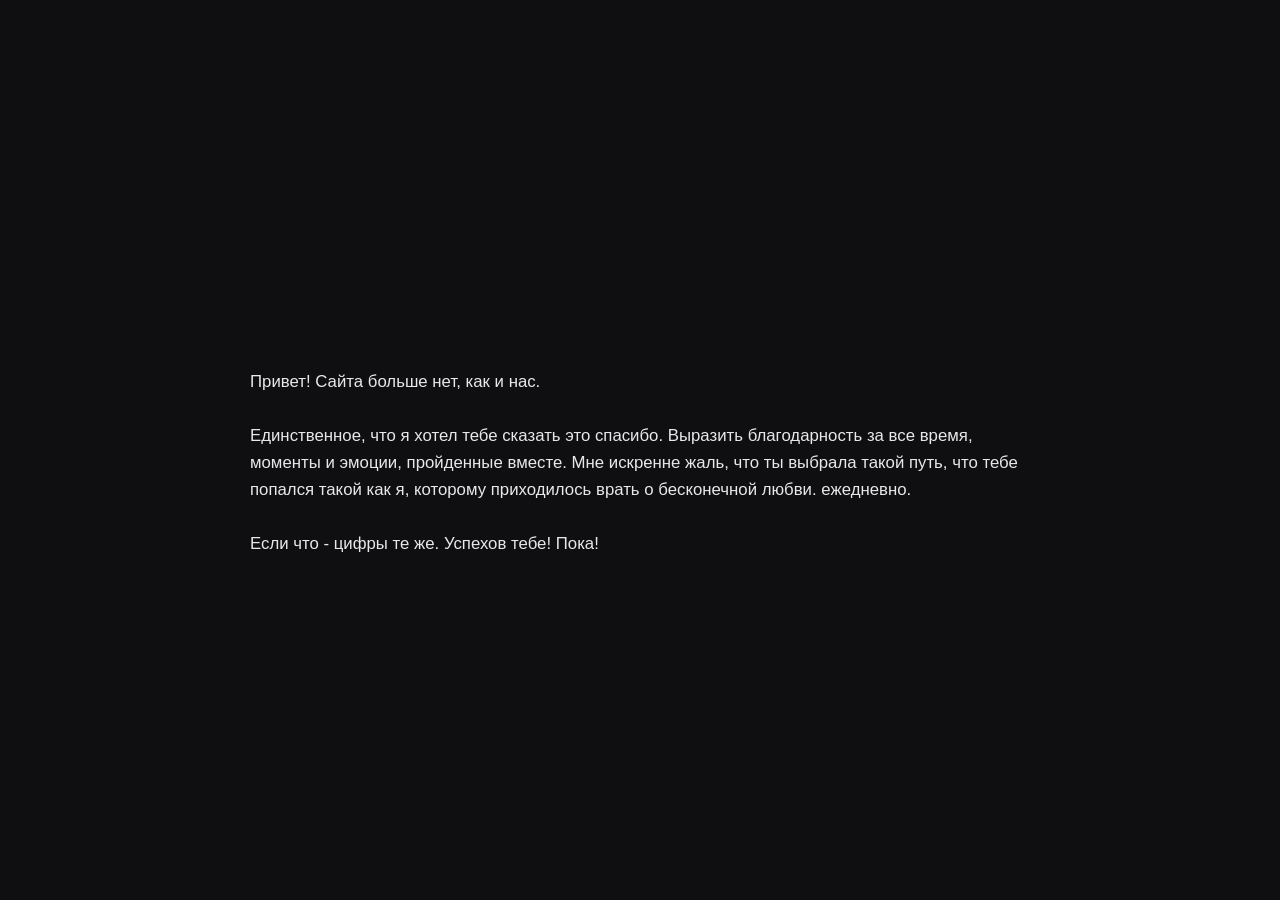
<file: index.html>
<!DOCTYPE html>
<html lang="ru">
<head>
  <meta charset="UTF-8">
  <meta name="viewport" content="width=device-width, initial-scale=1.0">
  <title>Сайта больше нет</title>
  <style>
    :root {
      color-scheme: dark;
    }
    body {
      margin: 0;
      min-height: 100vh;
      display: grid;
      place-items: center;
      background: #0f0f12;
      color: #e8e8ea;
      font-family: -apple-system, BlinkMacSystemFont, "Segoe UI", Roboto, sans-serif;
      line-height: 1.6;
      padding: 24px;
      box-sizing: border-box;
    }
    .message {
      max-width: 780px;
      white-space: pre-line;
      font-size: 1.05rem;
    }
  </style>
</head>
<body>
  <main class="message">
Привет! Сайта больше нет, как и нас.

Единственное, что я хотел тебе сказать это спасибо. Выразить благодарность за все время, моменты и эмоции, пройденные вместе. Мне искренне жаль, что ты выбрала такой путь, что тебе попался такой как я, которому приходилось врать о бесконечной любви. ежедневно.

Если что - цифры те же. Успехов тебе! Пока!
  </main>
</body>
</html>
</file>
